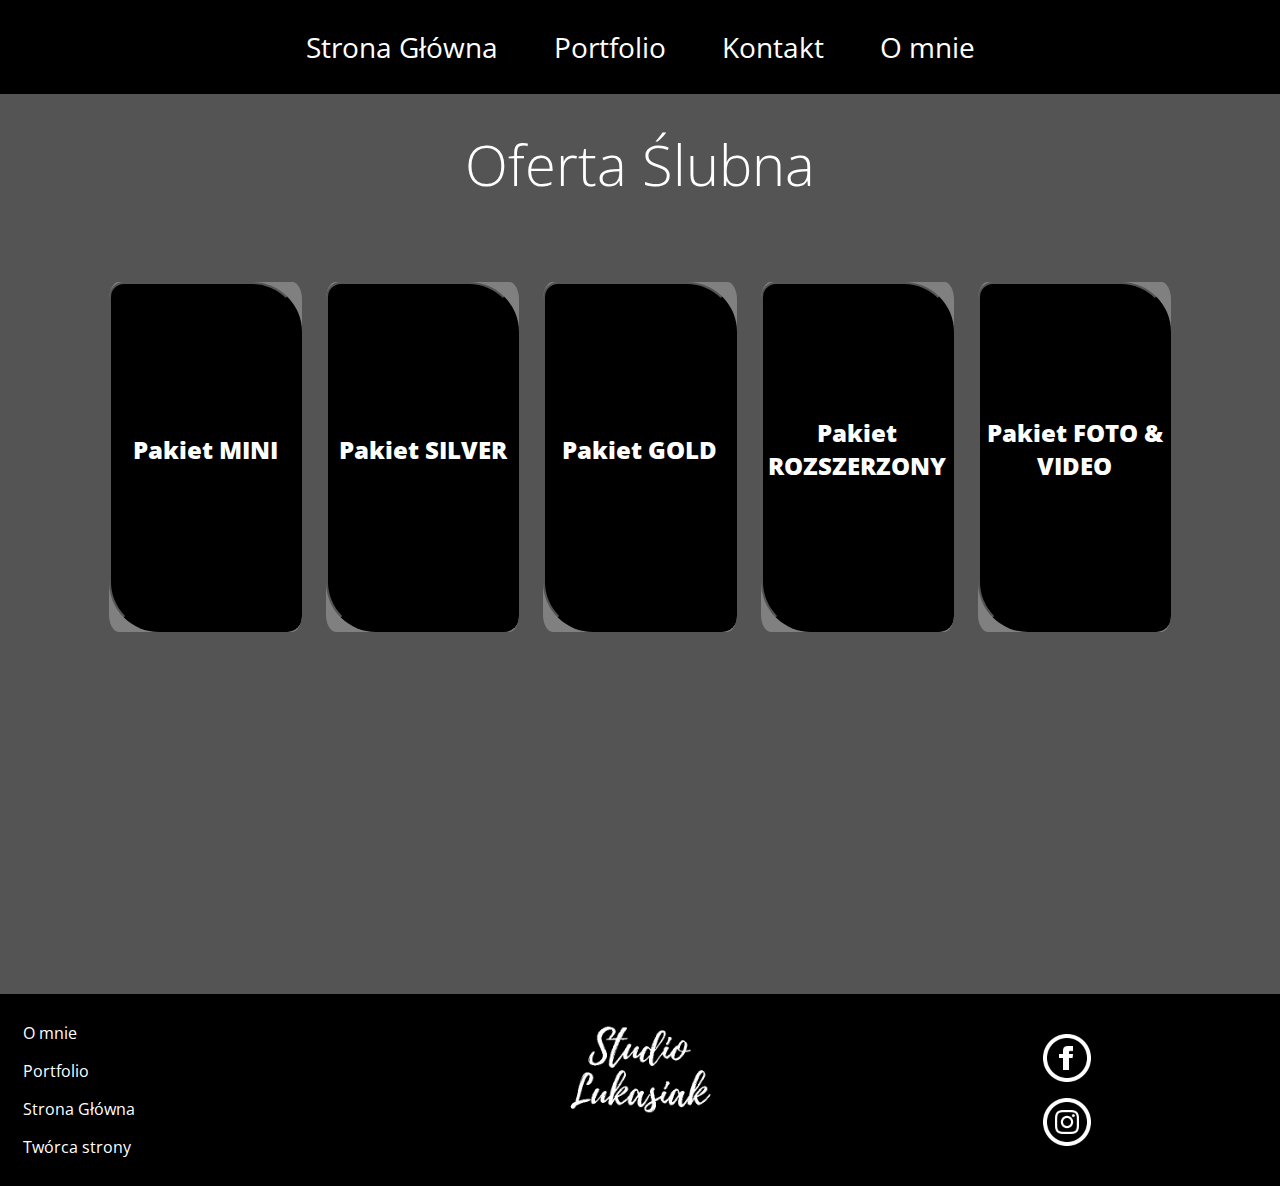
<file: oferta.html>
<!DOCTYPE HTML>
<html lang="pl">
    <head>
        <meta charset="UTF-8">
        <meta name="viewport" content="width=device-width, initial-scale=1.0">
        <title>Oferta Studio Łukasiak</title>
        <link rel="icon" href="relicon.png" />
        <meta name="keywords" content="Fotografia Czarnków Trzcianka Imprezy Masowe Photo Fotobudka Fotooferta Zdjęcia 18stki" />
        <meta name="description" content="" />
        <link href="https://fonts.googleapis.com/css2?family=Open+Sans:wght@300&display=swap" rel="stylesheet">
        <link rel="stylesheet" href="oferta.css">
        </head>
    <body>
        <nav class="navbar">
            <div class="brand-title">Studio Łukasiak</div>
            <a href="#" class="toggle-button">
              <span class="bar"></span>
              <span class="bar"></span>
              <span class="bar"></span>
            </a>
            <div class="navbar-links">
              <ul>
                <li><a href="index.html">Strona Główna</a></li>
                <li><a href="portfolio.html">Portfolio</a></li>
                <li><a href="kontakt.html">Kontakt</a></li>
                <li><a href="index.html#o_mnie">O mnie</a></li>
              </ul>
            </div>
          </nav>

    <section id="oferta_sekcja">
        <h1 id="oferta_text">Oferta Ślubna</h1>
        
        <div class="oferta_container">
            <div class="text_1">
                   <button id="button_1" class="buttons">
                        <h1>Pakiet MINI</h1>
                        <div id="big_text1" class="big_text"> 
                            <span>
                            Ceremonia w kościele/USC <br />
                            Wesele do 4 godzin reportażu <br />
                            Płyta DVD
                            </span>
                        </div>
                    </button>
            </div>
            <div class="text_1">
               <button id="button_2" class="buttons">
                    <h1>Pakiet SILVER</h1>
                    <div id="big_text2" class="big_text"> 
                        <span>
                        Przygotowania w domu Panny Młodej <br />
                        Ceremonia w kościele/USC <br />
                        Wesele do oczepin <br />
                        Płyta DVD
                        </span>
                    </div>
                </button>
            </div>
             <div class="text_1">
               <button id="button_3" class="buttons">
                    <h1>Pakiet GOLD</h1>
                     <div id="big_text3" class="big_text"> 
                        <span>
                        Przygotowania w domu Panny Młodej
                        Ceremonia w kościele/USC <br />
                        Wesele do oczepin<br />
                        Sesja narzeczeńska i ślubna<br />
                        Płyta DVD<br />
                        </span>
                    </div>
                </button>
            </div>
            <div class="text_1">
               <button id="button_4" class="buttons">
                    <h1>Pakiet ROZSZERZONY</h1>
                    <div id="big_text4" class="big_text"> 
                        <span>
                        Duet fotografów <br />
                        Przygotowania w domu Panny Młodej <br />
                        Ceremonia w kościele/USC <br />
                        Wesele do oczepin <br />
                        Klip video (do 30minut) <br />
                        Sesja narzeczeńska i ślubna <br />
                        Płyta DVD
                        </span>
                    </div>
                </button>
            </div>
            <div class="text_1">
               <button id="button_5" class="buttons">
                    <h1>Pakiet FOTO & VIDEO</h1>
                     <div id="big_text5" class="big_text"> 
                        <span>
                        Duet fotografów <br />
                        Przygotowania w domu Panny Młodej <br />
                        Ceremonia w kościele/USC <br />
                        Wesele do oczepin <br />
                        Klip video (do 30minut) <br />
                        Sesja narzeczeńska i ślubna <br />
                        Płyta DVD
                        </span>
                    </div>
                </button>
            </div>
        </div>
    </section>
    <footer>
            <ul class="left_list">
                <li class="footer_menu"><a href="#o_mnie">O mnie</a></li>
                <li class="footer_menu"><a href="portfolio.html">Portfolio</a></li>
                <li class="footer_menu"><a href="index.html">Strona Główna</a></li>
                <li class="footer_menu"><a href="https://www.instagram.com/on.develop" target="_blank">Twórca strony</a></li>
            </ul>
            <div id="logo_footer_div">
               <a href="index.html" id="logo_footer">
                <img src="logo.png">
               </a>
            </div>
            <div id="social_media_footer_container">
               <a href="https://www.facebook.com/StudioLukasiak" target="_blank">
                    <img class="social_media_footer" src="img/ikony/facebookwhite.png">
               </a>
               <a href="https://www.instagram.com/studiolukasiak/" target="_blank">
                    <img class="social_media_footer" src="img/ikony/instagramwhite.png">
               </a>
            </div>
    </footer>
    <script type="text/javascript">
            const button1 = document.getElementById('button_1')
            const pakietMini = document.getElementById('big_text1')

            const button2 = document.getElementById('button_2')
            const pakietSilver = document.getElementById('big_text2')

            const button3 = document.getElementById('button_3')
            const pakietGold = document.getElementById('big_text3')

            const button4 = document.getElementById('button_4')
            const pakietRozszerzony = document.getElementById('big_text4')

            const button5 = document.getElementById('button_5')
            const pakietFotoVideo = document.getElementById('big_text5')

            button1.addEventListener('click', () => {
                pakietMini.classList.toggle('active')
            })

            button2.addEventListener('click', () => {
                pakietSilver.classList.toggle('active')
            })

            button3.addEventListener('click', () => {
                pakietGold.classList.toggle('active')
            })

            button4.addEventListener('click', () => {
                pakietRozszerzony.classList.toggle('active')
            })

            button5.addEventListener('click', () => {
                pakietFotoVideo.classList.toggle('active')
            })
    </script>
    <script src="script.js"></script>
    </body>
</html>
</file>
<file: oferta.css>
*{
    box-sizing: border-box;
    margin: 0;
    padding: 0;
    text-decoration: none;
    @import url('https://fonts.googleapis.com/css2?family=Open+Sans:wght@300&display=swap');
    overflow-x: hidden;
    scroll-behavior: smooth;
    list-style: none;
    font-family: 'Open Sans', sans-serif;
}

/* MENU STYLE */

header{
    position: fixed;
    width: 100%;
    z-index: 10000000000000000000000;
}

.navbar {
    display: flex;
    position: relative;
    justify-content: center;
    align-items: center;
    background-color: black;
    color: white;
}

.brand-title {
    font-size: 1.5rem;
    margin: .5rem;
    display: none;
}

.navbar-links {
    height: 100%;
}

.navbar-links ul {
    display: flex;
    margin: 0;
    padding: 0;
}

.navbar-links li {
    list-style: none;
    padding: 12px;
}

.navbar-links li a {
    display: block;
    text-decoration: none;
    color: white;
    padding: 1rem;
    font-size: 28px;
}

.navbar-links li:hover {
    background-color: #555;
}

.toggle-button {
    position: absolute;
    top: .75rem;
    right: 1rem;
    display: none;
    flex-direction: column;
    justify-content: space-between;
    width: 30px;
    height: 21px;
}

.toggle-button .bar {
    height: 3px;
    width: 100%;
    background-color: white;
    border-radius: 10px;
}

@media (max-width: 800px) {
    .navbar {
        flex-direction: column;
        align-items: flex-start;
    }
    
    .brand-title{
        display: block;
    }

    .toggle-button {
        display: flex;
    }

    .navbar-links {
        display: none;
        width: 100%;
    }

    .navbar-links ul {
        width: 100%;
        flex-direction: column;
    }

    .navbar-links ul li {
        text-align: center;
    }

    .navbar-links ul li a {
        padding: .5rem 1rem;
    }

    .navbar-links.active {
        display: flex;
    }
}

section{
    width: 100%;
    height: 100vh;
    background-size: cover;
	background-position: center;
 	background-repeat: no-repeat, repeat; 
    background: rgb(0,0,0);
    background-color: rgba(84,84,84,1) 
}

#oferta_text{
    font-family: 'Open Sans';
    font-size: 56px;
    font-weight: 300;
    color: white;
    display: grid;
    place-content: center;
    padding: 32px;
}
.oferta_container{
    display: flex;
    flex-wrap: wrap;
    justify-content: center;
    align-content: center;
    width: auto;
    height: auto;
    padding: 36px;
}

.big_text{
    color: white;
    font-family: 'Oswald';
    font-size: 14px;
    padding: 8px;
}

.text_1{
    margin: 12px;
    width: 16%;
    height: 350px;
    background-color: grey;
    border-radius: 5%;
}

.buttons{
    background-color: black;
    border-radius: 15px 50px;
    cursor: pointer;
    width: 100%;
    height: 100%;
}

.text_1 h1{
    color: white;
    font-size: 24px;
    font-weight: 900;
}

#big_text1{
    opacity: 0;
    transition: all 0.5s;
    max-height: 0;
    z-index: 10;
}

#big_text1.active {
    opacity: 1;
    max-height: 200px;
}

#big_text2{
    opacity: 0;
    transition: all 0.5s;
    max-height: 0;
    z-index: 10;
}

#big_text2.active{
    opacity: 1;
    max-height: 200px;
}

#big_text3{
    opacity: 0;
    transition: all 0.5s;
    max-height: 0;
    z-index: 10;
}

#big_text3.active{
    opacity: 1;
    max-height: 200px;
}

#big_text4{
    opacity: 0;
    transition: all 0.5s;
    max-height: 0;
    z-index: 10;
}

#big_text4.active{
    opacity: 1;
    max-height: 200px;
}

#big_text5{
    opacity: 0;
    transition: all 0.5s;
    max-height: 0;
    z-index: 10;
}

#big_text5.active{
    opacity: 1;
    max-height: 200px;
}


@media (max-width: 800px){
    
    #oferta_text{
        font-size: 36px;
    }
    
    .text_1{
        width: 150px;
        height: 200px;
    }
    
    .buttons{
        border-radius: 26px 2px;
    }
    
    .big_text{
        font-size: 10px;
    }
    
    .text_1 h1{
        font-size: 16px;
    }
    
}


footer{
    background-color: black;
    display: grid;
    place-content: center;
    grid-template-columns: repeat(3, 1fr);
    grid-template-rows: 1fr;
    grid-column-gap: 0px;
    grid-row-gap: 0px;
}


footer ul{
    color: white;
    margin: 20px 15px;
}

footer ul a{
    color: white;
    transition: all 0.5s ease;
}

.footer_menu a:hover{
    color: gray;
}

.footer_menu{
    padding: 8px;
}


#logo_footer_div{
    padding-top: 10px;
    display: flex;
    justify-content: center;
    align-content: center;
}

#logo_footer img{
    width: 150px;
    height: 110px;
    padding: 20px 0px 0px 0px;
}

.social_media_footer{
    width: 100%;
    height: 100%;
}

#social_media_footer_container a{
    overflow-y: hidden;
    display: grid;
    place-content: center;
    height: 48px;
    width: 48px;
    margin: 8px 30px;
}

#social_media_footer_container{
    display: grid;
    place-content: center;
}

@media (max-width: 800px){
    
    .footer_menu{
        padding: 0;
    }
    
    footer ul a{
        font-size: 10px;
        padding: 0;
    }
    
    
    #logo_footer{
        display: flex;
        justify-content: center;
    }
    
    #logo_footer img{
        width: 100px;
        height: 80px;
        margin-right: 16px;
    }
    
    #social_media_footer_container{
        display: flex;
        flex-wrap: wrap;
        justify-content: center;
        align-content: center;
    }
    
    #social_media_footer_container a{
        width: 32px;
        height: 32px;
        display: flex;
        justify-content: center;
        align-content: center;
    }

    .social_media_footer{
        width: 100%;
        height: 100%;
        margin: 0;
        padding: 0;
    }
}
</file>
